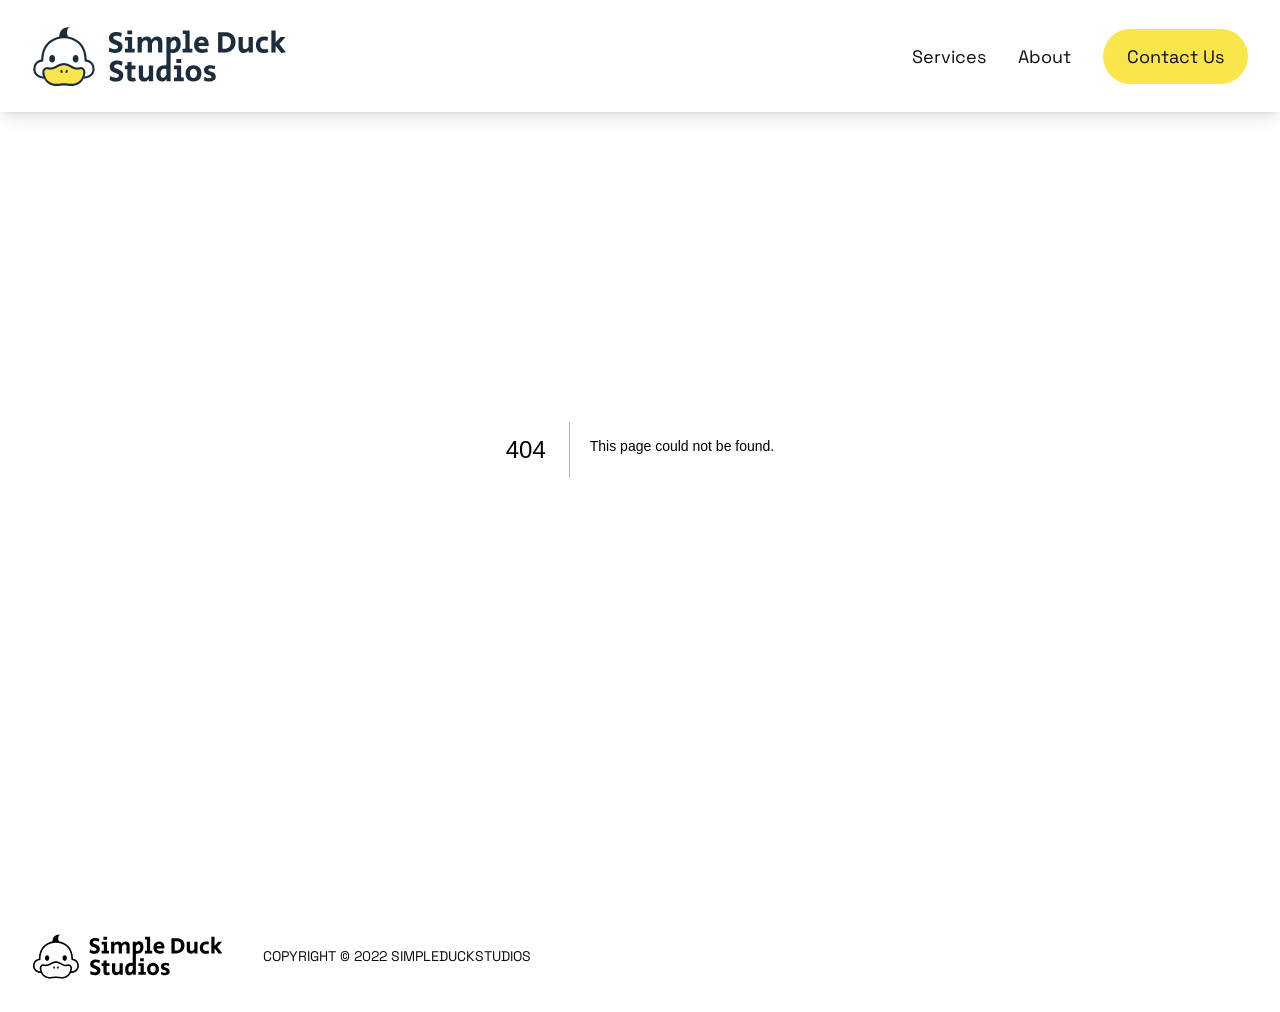
<file: 404/index.html>
<!DOCTYPE html><html lang="en"><head><meta charSet="UTF-8"/><meta name="viewport" content="width=device-width,initial-scale=1"/><link rel="apple-touch-icon" href="/apple-touch-icon.png"/><link rel="icon" type="image/png" sizes="32x32" href="/favicon-32x32.png"/><link rel="icon" type="image/png" sizes="16x16" href="/favicon-16x16.png"/><link rel="icon" href="/favicon.ico"/><meta name="robots" content="index,follow"/><meta name="googlebot" content="index,follow"/><meta name="description" content="Lorem ipsum sir dolor amet"/><meta property="og:title" content="Simple Duck Studios"/><meta property="og:description" content="Lorem ipsum sir dolor amet"/><meta property="og:locale" content="en"/><meta property="og:site_name" content="SimpleDuck"/><title>404: This page could not be found</title><meta name="next-head-count" content="14"/><link rel="preload" href="/_next/static/css/a8fb2965c39bc796.css" as="style"/><link rel="stylesheet" href="/_next/static/css/a8fb2965c39bc796.css" data-n-g=""/><noscript data-n-css=""></noscript><script defer="" nomodule="" src="/_next/static/chunks/polyfills-5cd94c89d3acac5f.js"></script><script src="/_next/static/chunks/webpack-3dad41464b7c1ed4.js" defer=""></script><script src="/_next/static/chunks/framework-c9d48730bbe34125.js" defer=""></script><script src="/_next/static/chunks/main-9f5b4008ba2e6679.js" defer=""></script><script src="/_next/static/chunks/pages/_app-58ec54dc93be5fe0.js" defer=""></script><script src="/_next/static/chunks/pages/_error-f7153c1399372827.js" defer=""></script><script src="/_next/static/c-7KB4UKmFbUD_1vcEixA/_buildManifest.js" defer=""></script><script src="/_next/static/c-7KB4UKmFbUD_1vcEixA/_ssgManifest.js" defer=""></script><script src="/_next/static/c-7KB4UKmFbUD_1vcEixA/_middlewareManifest.js" defer=""></script></head><body><div id="__next" data-reactroot=""><div class="antialiased text-black bg-white"><div class="bg-white fixed top-0 w-full z-10 transition-all duration-300 "><div class="react-reveal" style="opacity:0"><div class="max-w-screen-xl mx-auto px-4 sm:px-8 
    py-6 relative"><div class="flex flex-wrap justify-between items-center"><div><a href="/"><img src="/assets/images/logos/logo-sds.svg" alt="" class="h-10 md:h-12 lg:h-16 aspect-auto"/></a></div><nav><ul class="navbar hidden md:flex items-center text-xl gap-4 lg:gap-8"><li class=" "><div class="text-right"><a class="text-base lg:text-lg hover:text-secondary " href="/services/playables/">Services</a></div></li><li class=" "><div class="text-right"><a class="text-base lg:text-lg hover:text-secondary " href="/#about">About</a></div></li><li class=" "><div class="text-right"><a class="text-base lg:text-lg hover:text-secondary bg-primary px-4 lg:px-6 py-2 lg:py-4 rounded-full" href="/#contact">Contact Us</a></div></li></ul><div class="inline-block text-left md:hidden"><button class="inline-flex gap-2 lg:gap-3 justify-between w-full text-base lg:text-lg focus:outline-none whitespace-nowrap hover:text-secondary group items-center undefined" id="headlessui-menu-button-undefined" type="button" aria-haspopup="true" aria-expanded="false">Menu<div class="text-black group-hover:text-secondary "><svg stroke="currentColor" fill="currentColor" stroke-width="0" viewBox="0 0 448 512" class="w-2 lg:w-3" height="1em" width="1em" xmlns="http://www.w3.org/2000/svg"><path d="M207.029 381.476L12.686 187.132c-9.373-9.373-9.373-24.569 0-33.941l22.667-22.667c9.357-9.357 24.522-9.375 33.901-.04L224 284.505l154.745-154.021c9.379-9.335 24.544-9.317 33.901.04l22.667 22.667c9.373 9.373 9.373 24.569 0 33.941L240.971 381.476c-9.373 9.372-24.569 9.372-33.942 0z"></path></svg></div></button></div></nav></div></div></div></div><div style="color:#000;background:#fff;font-family:-apple-system, BlinkMacSystemFont, Roboto, &quot;Segoe UI&quot;, &quot;Fira Sans&quot;, Avenir, &quot;Helvetica Neue&quot;, &quot;Lucida Grande&quot;, sans-serif;height:100vh;text-align:center;display:flex;flex-direction:column;align-items:center;justify-content:center"><div><style>body { margin: 0 }</style><h1 style="display:inline-block;border-right:1px solid rgba(0, 0, 0,.3);margin:0;margin-right:20px;padding:10px 23px 10px 0;font-size:24px;font-weight:500;vertical-align:top">404</h1><div style="display:inline-block;text-align:left;line-height:49px;height:49px;vertical-align:middle"><h2 style="font-size:14px;font-weight:normal;line-height:inherit;margin:0;padding:0">This page could not be found<!-- -->.</h2></div></div></div><div class="bg-white "><div class="max-w-screen-xl mx-auto px-4 sm:px-8 
    py-8 "><div class="flex flex-wrap justify-between items-center"><div class="w-full lg:w-6/12 flex justify-between lg:justify-start items-center gap-10"><img src="/assets/images/logos/logo-sds-bw.svg" alt="" class="h-[48px] aspect-auto"/><p class="text-sm uppercase text-right">Copyright © 2022 Simpleduckstudios</p></div><nav class="w-full sm:w-6/12 mt-6 lg:mt-0 hidden"><ul class="navbar flex flex-col sm:flex-row gap-4 sm:gap-8 lg:gap-10 justify-start lg:justify-end items-start sm:items-center font-medium text-xl text-gray-800"><li class="flex justify-center items-center gap-3"><a class="uppercase text-sm" href="/">Term of Service</a></li><li class="flex justify-center items-center gap-3"><a class="uppercase text-sm" href="/">Contact us</a></li><li class="flex justify-center items-center gap-3"><a class="uppercase text-sm" href="/">Feedback</a></li><li class="flex justify-center items-center gap-3"><a class="uppercase text-sm" href="/">Join us</a><div class="rounded-full p-1 bg-primary text-white"><svg stroke="currentColor" fill="currentColor" stroke-width="0" viewBox="0 0 640 512" height="16" width="16" xmlns="http://www.w3.org/2000/svg"><path d="M524.531,69.836a1.5,1.5,0,0,0-.764-.7A485.065,485.065,0,0,0,404.081,32.03a1.816,1.816,0,0,0-1.923.91,337.461,337.461,0,0,0-14.9,30.6,447.848,447.848,0,0,0-134.426,0,309.541,309.541,0,0,0-15.135-30.6,1.89,1.89,0,0,0-1.924-.91A483.689,483.689,0,0,0,116.085,69.137a1.712,1.712,0,0,0-.788.676C39.068,183.651,18.186,294.69,28.43,404.354a2.016,2.016,0,0,0,.765,1.375A487.666,487.666,0,0,0,176.02,479.918a1.9,1.9,0,0,0,2.063-.676A348.2,348.2,0,0,0,208.12,430.4a1.86,1.86,0,0,0-1.019-2.588,321.173,321.173,0,0,1-45.868-21.853,1.885,1.885,0,0,1-.185-3.126c3.082-2.309,6.166-4.711,9.109-7.137a1.819,1.819,0,0,1,1.9-.256c96.229,43.917,200.41,43.917,295.5,0a1.812,1.812,0,0,1,1.924.233c2.944,2.426,6.027,4.851,9.132,7.16a1.884,1.884,0,0,1-.162,3.126,301.407,301.407,0,0,1-45.89,21.83,1.875,1.875,0,0,0-1,2.611,391.055,391.055,0,0,0,30.014,48.815,1.864,1.864,0,0,0,2.063.7A486.048,486.048,0,0,0,610.7,405.729a1.882,1.882,0,0,0,.765-1.352C623.729,277.594,590.933,167.465,524.531,69.836ZM222.491,337.58c-28.972,0-52.844-26.587-52.844-59.239S193.056,219.1,222.491,219.1c29.665,0,53.306,26.82,52.843,59.239C275.334,310.993,251.924,337.58,222.491,337.58Zm195.38,0c-28.971,0-52.843-26.587-52.843-59.239S388.437,219.1,417.871,219.1c29.667,0,53.307,26.82,52.844,59.239C470.715,310.993,447.538,337.58,417.871,337.58Z"></path></svg></div><div class="rounded-full p-1 bg-primary text-white"><svg stroke="currentColor" fill="currentColor" stroke-width="0" viewBox="0 0 512 512" height="16" width="16" xmlns="http://www.w3.org/2000/svg"><path d="M459.37 151.716c.325 4.548.325 9.097.325 13.645 0 138.72-105.583 298.558-298.558 298.558-59.452 0-114.68-17.219-161.137-47.106 8.447.974 16.568 1.299 25.34 1.299 49.055 0 94.213-16.568 130.274-44.832-46.132-.975-84.792-31.188-98.112-72.772 6.498.974 12.995 1.624 19.818 1.624 9.421 0 18.843-1.3 27.614-3.573-48.081-9.747-84.143-51.98-84.143-102.985v-1.299c13.969 7.797 30.214 12.67 47.431 13.319-28.264-18.843-46.781-51.005-46.781-87.391 0-19.492 5.197-37.36 14.294-52.954 51.655 63.675 129.3 105.258 216.365 109.807-1.624-7.797-2.599-15.918-2.599-24.04 0-57.828 46.782-104.934 104.934-104.934 30.213 0 57.502 12.67 76.67 33.137 23.715-4.548 46.456-13.32 66.599-25.34-7.798 24.366-24.366 44.833-46.132 57.827 21.117-2.273 41.584-8.122 60.426-16.243-14.292 20.791-32.161 39.308-52.628 54.253z"></path></svg></div></li></ul></nav></div></div></div></div></div><script id="__NEXT_DATA__" type="application/json">{"props":{"pageProps":{"statusCode":404}},"page":"/_error","query":{},"buildId":"c-7KB4UKmFbUD_1vcEixA","nextExport":true,"isFallback":false,"gip":true,"scriptLoader":[]}</script></body></html>
</file>
<file: _next/static/css/a8fb2965c39bc796.css>
@import url("https://fonts.googleapis.com/css2?family=Space+Grotesk:wght@400;700&display=swap");


/*! tailwindcss v3.0.23 | MIT License | https://tailwindcss.com*/*,:after,:before{border:0 solid #e5e7eb;box-sizing:border-box}:after,:before{--tw-content:""}html{-webkit-text-size-adjust:100%;font-family:Space Grotesk;line-height:1.5;-moz-tab-size:4;-o-tab-size:4;tab-size:4}body{line-height:inherit;margin:0}hr{border-top-width:1px;color:inherit;height:0}abbr:where([title]){-webkit-text-decoration:underline dotted;text-decoration:underline dotted}h1,h2,h3,h4,h5,h6{font-size:inherit;font-weight:inherit}a{color:inherit;text-decoration:inherit}b,strong{font-weight:bolder}code,kbd,pre,samp{font-family:ui-monospace,SFMono-Regular,Menlo,Monaco,Consolas,Liberation Mono,Courier New,monospace;font-size:1em}small{font-size:80%}sub,sup{font-size:75%;line-height:0;position:relative;vertical-align:baseline}sub{bottom:-.25em}sup{top:-.5em}table{border-collapse:collapse;border-color:inherit;text-indent:0}button,input,optgroup,select,textarea{color:inherit;font-family:inherit;font-size:100%;line-height:inherit;margin:0;padding:0}button,select{text-transform:none}[type=button],[type=reset],[type=submit],button{-webkit-appearance:button;background-color:transparent;background-image:none}:-moz-focusring{outline:auto}:-moz-ui-invalid{box-shadow:none}progress{vertical-align:baseline}::-webkit-inner-spin-button,::-webkit-outer-spin-button{height:auto}[type=search]{-webkit-appearance:textfield;outline-offset:-2px}::-webkit-search-decoration{-webkit-appearance:none}::-webkit-file-upload-button{-webkit-appearance:button;font:inherit}summary{display:list-item}blockquote,dd,dl,fieldset,figure,h1,h2,h3,h4,h5,h6,hr,p,pre{margin:0}fieldset,legend{padding:0}menu,ol,ul{list-style:none;margin:0;padding:0}textarea{resize:vertical}input::-moz-placeholder,textarea::-moz-placeholder{color:#9ca3af;opacity:1}input:-ms-input-placeholder,textarea:-ms-input-placeholder{color:#9ca3af;opacity:1}input::placeholder,textarea::placeholder{color:#9ca3af;opacity:1}[role=button],button{cursor:pointer}:disabled{cursor:default}audio,canvas,embed,iframe,img,object,svg,video{display:block;vertical-align:middle}img,video{height:auto;max-width:100%}[hidden]{display:none}*,:after,:before{--tw-translate-x:0;--tw-translate-y:0;--tw-rotate:0;--tw-skew-x:0;--tw-skew-y:0;--tw-scale-x:1;--tw-scale-y:1;--tw-pan-x: ;--tw-pan-y: ;--tw-pinch-zoom: ;--tw-scroll-snap-strictness:proximity;--tw-ordinal: ;--tw-slashed-zero: ;--tw-numeric-figure: ;--tw-numeric-spacing: ;--tw-numeric-fraction: ;--tw-ring-inset: ;--tw-ring-offset-width:0px;--tw-ring-offset-color:#fff;--tw-ring-color:rgba(59,130,246,.5);--tw-ring-offset-shadow:0 0 #0000;--tw-ring-shadow:0 0 #0000;--tw-shadow:0 0 #0000;--tw-shadow-colored:0 0 #0000;--tw-blur: ;--tw-brightness: ;--tw-contrast: ;--tw-grayscale: ;--tw-hue-rotate: ;--tw-invert: ;--tw-saturate: ;--tw-sepia: ;--tw-drop-shadow: ;--tw-backdrop-blur: ;--tw-backdrop-brightness: ;--tw-backdrop-contrast: ;--tw-backdrop-grayscale: ;--tw-backdrop-hue-rotate: ;--tw-backdrop-invert: ;--tw-backdrop-opacity: ;--tw-backdrop-saturate: }.container{width:100%}@media (min-width:640px){.container{max-width:640px}}@media (min-width:768px){.container{max-width:768px}}@media (min-width:1024px){.container{max-width:1024px}}@media (min-width:1280px){.container{max-width:1280px}}@media (min-width:1536px){.container{max-width:1536px}}.invisible{visibility:hidden}.static{position:static}.fixed{position:fixed}.absolute{position:absolute}.relative{position:relative}.inset-0{bottom:0;left:0;right:0;top:0}.top-0{top:0}.right-0{right:0}.top-3{top:.75rem}.right-3{right:.75rem}.top-\[50\%\]{top:50%}.left-\[50\%\]{left:50%}.left-0{left:0}.top-10{top:2.5rem}.bottom-10{bottom:2.5rem}.bottom-16{bottom:4rem}.left-2{left:.5rem}.right-32{right:8rem}.top-20{top:5rem}.top-40{top:10rem}.left-\[45\%\]{left:45%}.bottom-0{bottom:0}.top-1\/2{top:50%}.z-10{z-index:10}.z-20{z-index:20}.z-\[2\]{z-index:2}.z-\[1\]{z-index:1}.-z-\[1\]{z-index:-1}.z-\[3\]{z-index:3}.mx-4{margin-left:1rem;margin-right:1rem}.mx-auto{margin-left:auto;margin-right:auto}.mx-8{margin-left:2rem;margin-right:2rem}.my-5{margin-bottom:1.25rem;margin-top:1.25rem}.mx-5{margin-left:1.25rem;margin-right:1.25rem}.my-3{margin-bottom:.75rem;margin-top:.75rem}.mx-2{margin-left:.5rem;margin-right:.5rem}.mt-6{margin-top:1.5rem}.\!mt-4{margin-top:1rem!important}.mr-1{margin-right:.25rem}.mt-2{margin-top:.5rem}.mb-12{margin-bottom:3rem}.mt-4{margin-top:1rem}.ml-3{margin-left:.75rem}.mt-\[88px\]{margin-top:88px}.mb-4{margin-bottom:1rem}.mt-10{margin-top:2.5rem}.mb-3{margin-bottom:.75rem}.mr-2{margin-right:.5rem}.mb-5{margin-bottom:1.25rem}.mb-10{margin-bottom:2.5rem}.mt-5{margin-top:1.25rem}.mb-2{margin-bottom:.5rem}.mt-3{margin-top:.75rem}.mr-5{margin-right:1.25rem}.mt-8{margin-top:2rem}.mt-12{margin-top:3rem}.mb-8{margin-bottom:2rem}.mb-1{margin-bottom:.25rem}.mb-0{margin-bottom:0}.block{display:block}.inline-block{display:inline-block}.inline{display:inline}.flex{display:flex}.inline-flex{display:inline-flex}.grid{display:grid}.contents{display:contents}.hidden{display:none}.aspect-auto{aspect-ratio:auto}.aspect-square{aspect-ratio:1/1}.h-\[450px\]{height:450px}.h-\[48px\]{height:48px}.h-10{height:2.5rem}.h-screen{height:100vh}.h-14{height:3.5rem}.h-40{height:10rem}.h-\[158px\]{height:158px}.h-\[30px\]{height:30px}.h-full{height:100%}.h-12{height:3rem}.max-h-\[480px\]{max-height:480px}.max-h-\[720px\]{max-height:720px}.max-h-\[340px\]{max-height:340px}.min-h-screen{min-height:100vh}.min-h-\[720px\]{min-height:720px}.w-\[800px\]{width:800px}.w-full{width:100%}.w-2{width:.5rem}.w-24{width:6rem}.w-\[calc\(100vw-168px\)\]{width:calc(100vw - 168px)}.w-40{width:10rem}.w-6{width:1.5rem}.w-\[280px\]{width:280px}.w-fit{width:-webkit-fit-content;width:-moz-fit-content;width:fit-content}.w-\[145px\]{width:145px}.w-\[40px\]{width:40px}.w-\[30px\]{width:30px}.w-\[20px\]{width:20px}.w-\[22px\]{width:22px}.w-2\/3{width:66.666667%}.w-12{width:3rem}.w-\[120px\]{width:120px}.w-1\/2{width:50%}.min-w-max{min-width:-webkit-max-content;min-width:-moz-max-content;min-width:max-content}.max-w-screen-xl{max-width:1280px}.max-w-none{max-width:none}.max-w-\[600px\]{max-width:600px}.origin-top{transform-origin:top}.-translate-y-\[50\%\]{--tw-translate-y:-50%}.-translate-x-\[50\%\],.-translate-y-\[50\%\]{transform:translate(var(--tw-translate-x),var(--tw-translate-y)) rotate(var(--tw-rotate)) skewX(var(--tw-skew-x)) skewY(var(--tw-skew-y)) scaleX(var(--tw-scale-x)) scaleY(var(--tw-scale-y))}.-translate-x-\[50\%\]{--tw-translate-x:-50%}.-translate-y-1\/2{--tw-translate-y:-50%}.-rotate-90,.-translate-y-1\/2{transform:translate(var(--tw-translate-x),var(--tw-translate-y)) rotate(var(--tw-rotate)) skewX(var(--tw-skew-x)) skewY(var(--tw-skew-y)) scaleX(var(--tw-scale-x)) scaleY(var(--tw-scale-y))}.-rotate-90{--tw-rotate:-90deg}.-rotate-\[30deg\]{--tw-rotate:-30deg}.-rotate-\[30deg\],.rotate-\[15deg\]{transform:translate(var(--tw-translate-x),var(--tw-translate-y)) rotate(var(--tw-rotate)) skewX(var(--tw-skew-x)) skewY(var(--tw-skew-y)) scaleX(var(--tw-scale-x)) scaleY(var(--tw-scale-y))}.rotate-\[15deg\]{--tw-rotate:15deg}.scale-95{--tw-scale-x:.95;--tw-scale-y:.95}.scale-95,.scale-100{transform:translate(var(--tw-translate-x),var(--tw-translate-y)) rotate(var(--tw-rotate)) skewX(var(--tw-skew-x)) skewY(var(--tw-skew-y)) scaleX(var(--tw-scale-x)) scaleY(var(--tw-scale-y))}.scale-100{--tw-scale-x:1;--tw-scale-y:1}.transform{transform:translate(var(--tw-translate-x),var(--tw-translate-y)) rotate(var(--tw-rotate)) skewX(var(--tw-skew-x)) skewY(var(--tw-skew-y)) scaleX(var(--tw-scale-x)) scaleY(var(--tw-scale-y))}.appearance-none{-webkit-appearance:none;-moz-appearance:none;appearance:none}.grid-cols-3{grid-template-columns:repeat(3,minmax(0,1fr))}.grid-cols-2{grid-template-columns:repeat(2,minmax(0,1fr))}.flex-col{flex-direction:column}.flex-wrap{flex-wrap:wrap}.items-start{align-items:flex-start}.items-center{align-items:center}.justify-start{justify-content:flex-start}.justify-end{justify-content:flex-end}.justify-center{justify-content:center}.justify-between{justify-content:space-between}.justify-around{justify-content:space-around}.gap-10{gap:2.5rem}.gap-4{gap:1rem}.gap-3{gap:.75rem}.gap-2{gap:.5rem}.gap-5{gap:1.25rem}.gap-1{gap:.25rem}.gap-8{gap:2rem}.divide-y>:not([hidden])~:not([hidden]){--tw-divide-y-reverse:0;border-bottom-width:calc(1px*var(--tw-divide-y-reverse));border-top-width:calc(1px*(1 - var(--tw-divide-y-reverse)))}.divide-gray-100>:not([hidden])~:not([hidden]){--tw-divide-opacity:1;border-color:rgb(243 244 246/var(--tw-divide-opacity))}.overflow-hidden{overflow:hidden}.overflow-y-auto{overflow-y:auto}.text-ellipsis{text-overflow:ellipsis}.whitespace-nowrap{white-space:nowrap}.break-all{word-break:break-all}.rounded-full{border-radius:9999px}.\!rounded-xl{border-radius:.75rem!important}.rounded-md{border-radius:.375rem}.rounded-xl{border-radius:.75rem}.rounded-2xl{border-radius:1rem}.rounded-3xl{border-radius:1.5rem}.rounded-\[32px\]{border-radius:32px}.rounded-tl-none{border-top-left-radius:0}.rounded-br-none{border-bottom-right-radius:0}.border-x{border-left-width:1px;border-right-width:1px}.border-y{border-bottom-width:1px;border-top-width:1px}.border-gray-200{--tw-border-opacity:1;border-color:rgb(229 231 235/var(--tw-border-opacity))}.bg-white{--tw-bg-opacity:1;background-color:rgb(255 255 255/var(--tw-bg-opacity))}.bg-primary{--tw-bg-opacity:1;background-color:rgb(251 229 77/var(--tw-bg-opacity))}.bg-black{--tw-bg-opacity:1;background-color:rgb(13 13 16/var(--tw-bg-opacity))}.bg-\[\#F5F5F5\]{--tw-bg-opacity:1;background-color:rgb(245 245 245/var(--tw-bg-opacity))}.bg-opacity-50{--tw-bg-opacity:0.5}.bg-opacity-40{--tw-bg-opacity:0.4}.bg-gradient-to-r{background-image:linear-gradient(to right,var(--tw-gradient-stops))}.bg-\[url\(\'https\:\/\/derrint\.sirv\.com\/Images\/simple-duck-studios\/home\/network-bg\.svg\'\)\]{background-image:url(https://derrint.sirv.com/Images/simple-duck-studios/home/network-bg.svg)}.bg-\[url\(https\:\/\/derrint\.sirv\.com\/Images\/simple-duck-studios\/home\/bg-star\.png\)\]{background-image:url(https://derrint.sirv.com/Images/simple-duck-studios/home/bg-star.png)}.bg-cover{background-size:cover}.stroke-current{stroke:currentColor}.object-contain{-o-object-fit:contain;object-fit:contain}.object-cover{-o-object-fit:cover;object-fit:cover}.p-1{padding:.25rem}.py-8{padding-bottom:2rem;padding-top:2rem}.py-6{padding-bottom:1.5rem;padding-top:1.5rem}.px-4{padding-left:1rem;padding-right:1rem}.py-2{padding-bottom:.5rem;padding-top:.5rem}.py-4{padding-bottom:1rem;padding-top:1rem}.px-12{padding-left:3rem;padding-right:3rem}.px-5{padding-left:1.25rem;padding-right:1.25rem}.py-16{padding-bottom:4rem;padding-top:4rem}.px-6{padding-left:1.5rem;padding-right:1.5rem}.py-10{padding-bottom:2.5rem;padding-top:2.5rem}.py-3{padding-bottom:.75rem;padding-top:.75rem}.px-10{padding-left:2.5rem;padding-right:2.5rem}.py-12{padding-bottom:3rem;padding-top:3rem}.pl-0{padding-left:0}.pr-8{padding-right:2rem}.pt-\[88px\]{padding-top:88px}.pt-6{padding-top:1.5rem}.pb-10{padding-bottom:2.5rem}.text-left{text-align:left}.text-center{text-align:center}.text-right{text-align:right}.align-middle{vertical-align:middle}.text-sm{font-size:.875rem;line-height:1.25rem}.text-xl{font-size:1.25rem;line-height:1.75rem}.text-base{font-size:1rem;line-height:1.5rem}.text-3xl{font-size:1.875rem;line-height:2.25rem}.text-lg{font-size:1.125rem;line-height:1.75rem}.text-4xl{font-size:2.25rem;line-height:2.5rem}.text-2xl{font-size:1.5rem;line-height:2rem}.font-medium{font-weight:500}.font-semibold{font-weight:600}.font-extrabold{font-weight:800}.font-bold{font-weight:700}.uppercase{text-transform:uppercase}.text-black{--tw-text-opacity:1;color:rgb(13 13 16/var(--tw-text-opacity))}.text-gray-800{--tw-text-opacity:1;color:rgb(31 41 55/var(--tw-text-opacity))}.text-white{--tw-text-opacity:1;color:rgb(255 255 255/var(--tw-text-opacity))}.text-gray-900{--tw-text-opacity:1;color:rgb(17 24 39/var(--tw-text-opacity))}.text-primary{--tw-text-opacity:1;color:rgb(251 229 77/var(--tw-text-opacity))}.text-secondary{--tw-text-opacity:1;color:rgb(0 131 255/var(--tw-text-opacity))}.text-gray-500{--tw-text-opacity:1;color:rgb(107 114 128/var(--tw-text-opacity))}.text-gray-700{--tw-text-opacity:1;color:rgb(55 65 81/var(--tw-text-opacity))}.underline{-webkit-text-decoration-line:underline;text-decoration-line:underline}.antialiased{-webkit-font-smoothing:antialiased;-moz-osx-font-smoothing:grayscale}.opacity-0{opacity:0}.opacity-100{opacity:1}.opacity-25{opacity:.25}.opacity-50{opacity:.5}.shadow-lg{--tw-shadow:0 10px 15px -3px rgba(0,0,0,.1),0 4px 6px -4px rgba(0,0,0,.1);--tw-shadow-colored:0 10px 15px -3px var(--tw-shadow-color),0 4px 6px -4px var(--tw-shadow-color)}.shadow-lg,.shadow-md{box-shadow:var(--tw-ring-offset-shadow,0 0 #0000),var(--tw-ring-shadow,0 0 #0000),var(--tw-shadow)}.shadow-md{--tw-shadow:0px 4px 20px rgba(0,52,185,.08);--tw-shadow-colored:0px 4px 20px var(--tw-shadow-color)}.shadow-xl{--tw-shadow:0 20px 25px -5px rgba(0,0,0,.1),0 8px 10px -6px rgba(0,0,0,.1);--tw-shadow-colored:0 20px 25px -5px var(--tw-shadow-color),0 8px 10px -6px var(--tw-shadow-color);box-shadow:var(--tw-ring-offset-shadow,0 0 #0000),var(--tw-ring-shadow,0 0 #0000),var(--tw-shadow)}.outline-1{outline-width:1px}.outline-black{outline-color:#0d0d10}.ring-2{--tw-ring-offset-shadow:var(--tw-ring-inset) 0 0 0 var(--tw-ring-offset-width) var(--tw-ring-offset-color);--tw-ring-shadow:var(--tw-ring-inset) 0 0 0 calc(2px + var(--tw-ring-offset-width)) var(--tw-ring-color);box-shadow:var(--tw-ring-offset-shadow),var(--tw-ring-shadow),var(--tw-shadow,0 0 #0000)}.ring-white{--tw-ring-opacity:1;--tw-ring-color:rgb(255 255 255/var(--tw-ring-opacity))}.ring-opacity-60{--tw-ring-opacity:0.6}.ring-offset-2{--tw-ring-offset-width:2px}.ring-offset-secondary{--tw-ring-offset-color:#0083ff}.ring-offset-black{--tw-ring-offset-color:#0d0d10}.filter{filter:var(--tw-blur) var(--tw-brightness) var(--tw-contrast) var(--tw-grayscale) var(--tw-hue-rotate) var(--tw-invert) var(--tw-saturate) var(--tw-sepia) var(--tw-drop-shadow)}.transition-all{transition-duration:.15s;transition-property:all;transition-timing-function:cubic-bezier(.4,0,.2,1)}.transition{transition-duration:.15s;transition-property:color,background-color,border-color,fill,stroke,opacity,box-shadow,transform,filter,-webkit-text-decoration-color,-webkit-backdrop-filter;transition-property:color,background-color,border-color,text-decoration-color,fill,stroke,opacity,box-shadow,transform,filter,backdrop-filter;transition-property:color,background-color,border-color,text-decoration-color,fill,stroke,opacity,box-shadow,transform,filter,backdrop-filter,-webkit-text-decoration-color,-webkit-backdrop-filter;transition-timing-function:cubic-bezier(.4,0,.2,1)}.duration-300{transition-duration:.3s}.duration-100{transition-duration:.1s}.duration-75{transition-duration:75ms}.duration-200{transition-duration:.2s}.ease-out{transition-timing-function:cubic-bezier(0,0,.2,1)}.ease-in{transition-timing-function:cubic-bezier(.4,0,1,1)}html{scroll-behavior:smooth;scroll-padding-top:112px}a,a:hover,body,button,button:hover,label,label:hover{cursor:url(https://derrint.sirv.com/Images/simple-duck-studios/home/cursor.png),auto!important}.bg-black,.bg-black:hover,.use-white-cursor,.use-white-cursor:hover{cursor:url(https://derrint.sirv.com/Images/simple-duck-studios/home/cursor-inverted.png),auto!important}.lds-spinner{color:#fff;display:inline-block;height:80px;position:relative;width:80px}.lds-spinner div{-webkit-animation:lds-spinner 1.2s linear infinite;animation:lds-spinner 1.2s linear infinite;transform-origin:40px 40px}.lds-spinner div:after{background:#fff;border-radius:20%;content:" ";display:block;height:18px;left:37px;position:absolute;top:3px;width:6px}.lds-spinner div:first-child{-webkit-animation-delay:-1.1s;animation-delay:-1.1s;transform:rotate(0deg)}.lds-spinner div:nth-child(2){-webkit-animation-delay:-1s;animation-delay:-1s;transform:rotate(30deg)}.lds-spinner div:nth-child(3){-webkit-animation-delay:-.9s;animation-delay:-.9s;transform:rotate(60deg)}.lds-spinner div:nth-child(4){-webkit-animation-delay:-.8s;animation-delay:-.8s;transform:rotate(90deg)}.lds-spinner div:nth-child(5){-webkit-animation-delay:-.7s;animation-delay:-.7s;transform:rotate(120deg)}.lds-spinner div:nth-child(6){-webkit-animation-delay:-.6s;animation-delay:-.6s;transform:rotate(150deg)}.lds-spinner div:nth-child(7){-webkit-animation-delay:-.5s;animation-delay:-.5s;transform:rotate(180deg)}.lds-spinner div:nth-child(8){-webkit-animation-delay:-.4s;animation-delay:-.4s;transform:rotate(210deg)}.lds-spinner div:nth-child(9){-webkit-animation-delay:-.3s;animation-delay:-.3s;transform:rotate(240deg)}.lds-spinner div:nth-child(10){-webkit-animation-delay:-.2s;animation-delay:-.2s;transform:rotate(270deg)}.lds-spinner div:nth-child(11){-webkit-animation-delay:-.1s;animation-delay:-.1s;transform:rotate(300deg)}.lds-spinner div:nth-child(12){-webkit-animation-delay:0s;animation-delay:0s;transform:rotate(330deg)}@-webkit-keyframes lds-spinner{0%{opacity:1}to{opacity:0}}@keyframes lds-spinner{0%{opacity:1}to{opacity:0}}@media only screen and (max-width:1024px){html{scroll-padding-top:96px}}@media only screen and (max-width:768px){html{scroll-padding-top:88px}}.after\:absolute:after{content:var(--tw-content);position:absolute}.after\:top-0:after{content:var(--tw-content);top:0}.after\:left-0:after{content:var(--tw-content);left:0}.after\:bottom-0:after{bottom:0;content:var(--tw-content)}.after\:-right-\[23\%\]:after{content:var(--tw-content);right:-23%}.after\:-right-\[14\%\]:after{content:var(--tw-content);right:-14%}.after\:z-\[1\]:after{content:var(--tw-content);z-index:1}.after\:-z-\[1\]:after{content:var(--tw-content);z-index:-1}.after\:z-\[2\]:after{content:var(--tw-content);z-index:2}.after\:h-full:after{content:var(--tw-content);height:100%}.after\:h-\[70\%\]:after{content:var(--tw-content);height:70%}.after\:w-full:after{content:var(--tw-content);width:100%}.after\:w-\[75\%\]:after{content:var(--tw-content);width:75%}.after\:skew-x-\[315deg\]:after{--tw-skew-x:315deg;content:var(--tw-content);transform:translate(var(--tw-translate-x),var(--tw-translate-y)) rotate(var(--tw-rotate)) skewX(var(--tw-skew-x)) skewY(var(--tw-skew-y)) scaleX(var(--tw-scale-x)) scaleY(var(--tw-scale-y))}.after\:rounded-3xl:after{border-radius:1.5rem;content:var(--tw-content)}.after\:bg-black:after{--tw-bg-opacity:1;background-color:rgb(13 13 16/var(--tw-bg-opacity));content:var(--tw-content)}.after\:opacity-50:after{content:var(--tw-content);opacity:.5}.after\:opacity-10:after{content:var(--tw-content);opacity:.1}.after\:transition-all:after{content:var(--tw-content);transition-duration:.15s;transition-property:all;transition-timing-function:cubic-bezier(.4,0,.2,1)}.after\:duration-300:after{content:var(--tw-content);transition-duration:.3s}.after\:content-\[\'\'\]:after{--tw-content:"";content:var(--tw-content)}.focus-within\:border-primary:focus-within{--tw-border-opacity:1;border-color:rgb(251 229 77/var(--tw-border-opacity))}.hover\:text-secondary:hover{--tw-text-opacity:1;color:rgb(0 131 255/var(--tw-text-opacity))}.hover\:text-primary:hover{--tw-text-opacity:1;color:rgb(251 229 77/var(--tw-text-opacity))}.hover\:shadow-2xl:hover{--tw-shadow:0 25px 50px -12px rgba(0,0,0,.25);--tw-shadow-colored:0 25px 50px -12px var(--tw-shadow-color);box-shadow:var(--tw-ring-offset-shadow,0 0 #0000),var(--tw-ring-shadow,0 0 #0000),var(--tw-shadow)}.after\:hover\:bg-black:hover:after{--tw-bg-opacity:1;background-color:rgb(13 13 16/var(--tw-bg-opacity));content:var(--tw-content)}.focus\:outline-none:focus{outline:2px solid transparent;outline-offset:2px}.group:hover .group-hover\:visible{visibility:visible}.group:hover .group-hover\:text-secondary{--tw-text-opacity:1;color:rgb(0 131 255/var(--tw-text-opacity))}@media (min-width:640px){.sm\:right-16{right:4rem}.sm\:mx-8{margin-left:2rem;margin-right:2rem}.sm\:mr-4{margin-right:1rem}.sm\:mt-6{margin-top:1.5rem}.sm\:mb-3{margin-bottom:.75rem}.sm\:mt-10{margin-top:2.5rem}.sm\:mt-16{margin-top:4rem}.sm\:mt-5{margin-top:1.25rem}.sm\:-mb-5{margin-bottom:-1.25rem}.sm\:mt-8{margin-top:2rem}.sm\:block{display:block}.sm\:inline{display:inline}.sm\:hidden{display:none}.sm\:h-\[225px\]{height:225px}.sm\:w-6\/12{width:50%}.sm\:w-72{width:18rem}.sm\:w-\[calc\(100vw-276px\)\]{width:calc(100vw - 276px)}.sm\:w-16{width:4rem}.sm\:w-10{width:2.5rem}.sm\:w-\[400px\]{width:400px}.sm\:w-2\/3{width:66.666667%}.sm\:w-\[175px\]{width:175px}.sm\:w-\[80px\]{width:80px}.sm\:w-\[40px\]{width:40px}.sm\:w-\[50px\]{width:50px}.sm\:w-\[30px\]{width:30px}.sm\:w-5\/12{width:41.666667%}.sm\:w-7\/12{width:58.333333%}.sm\:w-1\/3{width:33.333333%}.sm\:grid-cols-2{grid-template-columns:repeat(2,minmax(0,1fr))}.sm\:flex-row{flex-direction:row}.sm\:items-center{align-items:center}.sm\:justify-start{justify-content:flex-start}.sm\:gap-8{gap:2rem}.sm\:rounded-\[64px\]{border-radius:64px}.sm\:rounded-tl-none{border-top-left-radius:0}.sm\:px-8{padding-left:2rem;padding-right:2rem}.sm\:py-16{padding-bottom:4rem;padding-top:4rem}.sm\:px-16{padding-left:4rem;padding-right:4rem}.sm\:py-8{padding-bottom:2rem;padding-top:2rem}.sm\:py-20{padding-bottom:5rem;padding-top:5rem}.sm\:text-5xl{font-size:3rem;line-height:1}.sm\:text-2xl{font-size:1.5rem;line-height:2rem}.sm\:text-xl{font-size:1.25rem;line-height:1.75rem}.sm\:text-6xl{font-size:3.75rem;line-height:1}.sm\:text-4xl{font-size:2.25rem;line-height:2.5rem}.sm\:text-3xl{font-size:1.875rem;line-height:2.25rem}.sm\:text-sm{font-size:.875rem;line-height:1.25rem}.sm\:hover\:text-secondary:hover{--tw-text-opacity:1;color:rgb(0 131 255/var(--tw-text-opacity))}}@media (min-width:768px){.md\:mx-3{margin-left:.75rem;margin-right:.75rem}.md\:mt-\[96px\]{margin-top:96px}.md\:mt-20{margin-top:5rem}.md\:block{display:block}.md\:flex{display:flex}.md\:hidden{display:none}.md\:h-12{height:3rem}.md\:h-\[338px\]{height:338px}.md\:w-\[600px\]{width:600px}.md\:w-\[200px\]{width:200px}.md\:px-20{padding-left:5rem;padding-right:5rem}.md\:pt-\[96px\]{padding-top:96px}.md\:after\:-right-\[15\%\]:after{content:var(--tw-content);right:-15%}}@media (min-width:1024px){.lg\:right-20{right:5rem}.lg\:right-32{right:8rem}.lg\:left-40{left:10rem}.lg\:my-10{margin-bottom:2.5rem;margin-top:2.5rem}.lg\:my-0{margin-bottom:0;margin-top:0}.lg\:mx-4{margin-left:1rem;margin-right:1rem}.lg\:mt-0{margin-top:0}.lg\:mt-\[112px\]{margin-top:112px}.lg\:mb-5{margin-bottom:1.25rem}.lg\:mt-20{margin-top:5rem}.lg\:mb-10{margin-bottom:2.5rem}.lg\:mb-20{margin-bottom:5rem}.lg\:mt-32{margin-top:8rem}.lg\:mb-3{margin-bottom:.75rem}.lg\:mt-10{margin-top:2.5rem}.lg\:h-16{height:4rem}.lg\:h-60{height:15rem}.lg\:h-\[450px\]{height:450px}.lg\:h-\[40px\]{height:40px}.lg\:min-h-\[720px\]{min-height:720px}.lg\:min-h-\[360px\]{min-height:360px}.lg\:min-h-\[640px\]{min-height:640px}.lg\:w-6\/12{width:50%}.lg\:w-3{width:.75rem}.lg\:w-32{width:8rem}.lg\:w-72{width:18rem}.lg\:w-60{width:15rem}.lg\:w-\[800px\]{width:800px}.lg\:w-1\/2{width:50%}.lg\:w-\[260px\]{width:260px}.lg\:w-1\/3{width:33.333333%}.lg\:w-2\/3{width:66.666667%}.lg\:w-10\/12{width:83.333333%}.lg\:w-16{width:4rem}.lg\:w-\[280px\]{width:280px}.lg\:justify-start{justify-content:flex-start}.lg\:justify-end{justify-content:flex-end}.lg\:gap-10{gap:2.5rem}.lg\:gap-3{gap:.75rem}.lg\:gap-8{gap:2rem}.lg\:gap-4{gap:1rem}.lg\:gap-20{gap:5rem}.lg\:gap-x-6{-moz-column-gap:1.5rem;column-gap:1.5rem}.lg\:rounded-full{border-radius:9999px}.lg\:rounded-3xl{border-radius:1.5rem}.lg\:rounded-tl-none{border-top-left-radius:0}.lg\:px-6{padding-left:1.5rem;padding-right:1.5rem}.lg\:py-4{padding-bottom:1rem;padding-top:1rem}.lg\:px-20{padding-left:5rem;padding-right:5rem}.lg\:py-3{padding-bottom:.75rem;padding-top:.75rem}.lg\:py-8{padding-bottom:2rem;padding-top:2rem}.lg\:py-32{padding-bottom:8rem;padding-top:8rem}.lg\:py-12{padding-bottom:3rem;padding-top:3rem}.lg\:py-0{padding-bottom:0;padding-top:0}.lg\:px-8{padding-left:2rem;padding-right:2rem}.lg\:pr-16{padding-right:4rem}.lg\:pt-1{padding-top:.25rem}.lg\:pt-\[112px\]{padding-top:112px}.lg\:text-lg{font-size:1.125rem;line-height:1.75rem}.lg\:text-\[64px\]{font-size:64px}.lg\:text-3xl{font-size:1.875rem;line-height:2.25rem}.lg\:text-\[32px\]{font-size:32px}.lg\:text-4xl{font-size:2.25rem;line-height:2.5rem}.lg\:text-2xl{font-size:1.5rem;line-height:2rem}.lg\:text-base{font-size:1rem;line-height:1.5rem}.lg\:text-\[40px\]{font-size:40px}.lg\:leading-\[64px\]{line-height:64px}.lg\:text-black{--tw-text-opacity:1;color:rgb(13 13 16/var(--tw-text-opacity))}.lg\:after\:-right-\[16\%\]:after{content:var(--tw-content);right:-16%}.lg\:after\:-right-\[18\%\]:after{content:var(--tw-content);right:-18%}.lg\:after\:w-\[85\%\]:after{content:var(--tw-content);width:85%}}@media (min-width:1280px){.xl\:mt-8{margin-top:2rem}.xl\:text-8xl{font-size:6rem;line-height:1}.xl\:text-6xl{font-size:3.75rem;line-height:1}}
</file>
